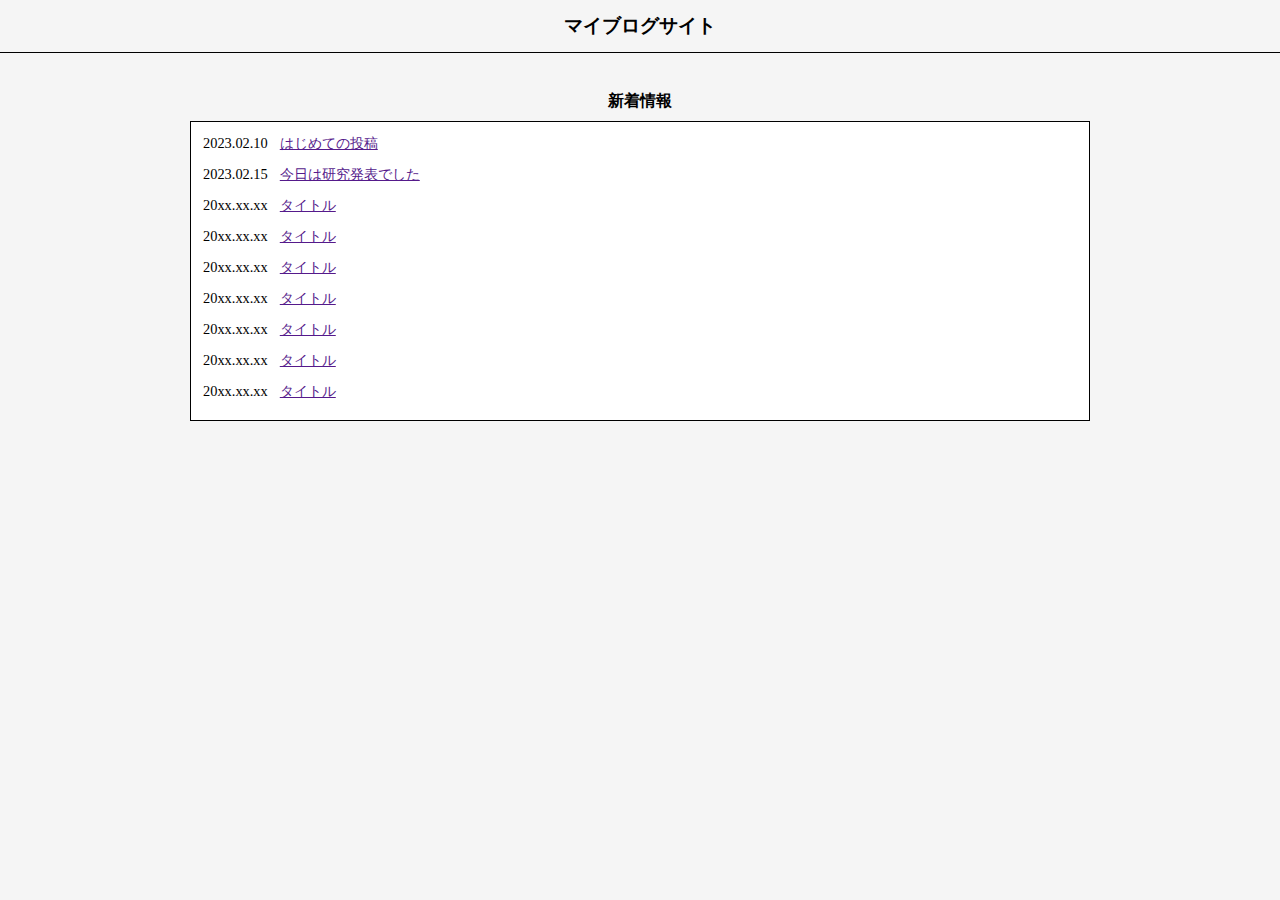
<file: app/index.html>
<!DOCTYPE html>
        <html lang="ja">
        <head>
	<meta name="generator" content="Hugo 0.88.1" />
            <meta charset="utf-8">
            <meta name="viewport" content="width=device-width, user-scalable=no">
            <link rel="stylesheet" href="style.css">
            
            <title>マイブログサイト
            </title>
        </head>
        <body>
        <header>
            <div class="header_title">マイブログサイト</div>
        </header>
<div class="infotablearea">
    <div class="infotablearea_head">新着情報</div>
    <table class="infotable">
        <tr>
            <td class="date">2023.02.10</td>
            <td class="information"><a href="">はじめての投稿</a></td>
        </tr>
        <tr>
            <td class="date">2023.02.15</td>
            <td class="information"><a href="">今日は研究発表でした</a></td>
        </tr>
        <tr>
            <td class="date">20xx.xx.xx</td>
            <td class="information"><a href="">タイトル</a></td>
        </tr>
        <tr>
            <td class="date">20xx.xx.xx</td>
            <td class="information"><a href="">タイトル</a></td>
        </tr>
        <tr>
            <td class="date">20xx.xx.xx</td>
            <td class="information"><a href="">タイトル</a></td>
        </tr>
        <tr>
            <td class="date">20xx.xx.xx</td>
            <td class="information"><a href="">タイトル</a></td>
        </tr>
        <tr>
            <td class="date">20xx.xx.xx</td>
            <td class="information"><a href="">タイトル</a></td>
        </tr>
        <tr>
            <td class="date">20xx.xx.xx</td>
            <td class="information"><a href="">タイトル</a></td>
        </tr>
        <tr>
            <td class="date">20xx.xx.xx</td>
            <td class="information"><a href="">タイトル</a></td>
        </tr>

    </table>
</div>
        <footer>

</footer>

</body>
</html>
</file>
<file: app/style.css>
*
{
    margin  : 0 ;
    padding : 0;
}

body
{
    background-color : #f5f5f5;
}

header
{
    border-bottom : 1px solid #000;
    padding-top : 1%;
    padding-bottom : 1%;
}

.header_title
{
    font-size : 1.2rem;
    font-weight: bold;
    text-align: center;
}

.contents
{
    width : 100%;
    max-width : 900px;
    margin-top : 3%;
    margin-left: auto;
    margin-right : auto;
}

.infotablearea
{
    width : 100%;
    max-width : 900px;
    margin-top : 3%;
    margin-left: auto;
    margin-right : auto;
}

.infotablearea_head
{
    font-weight : bold;
    text-align: center;
    margin-bottom : 1%;
}

.infotable
{
    width : 100%;
    height : 300px;
    background-color: #fff;
    font-size: 0.9rem;
    border : 1px solid #000;
    display : block;
    overflow-y: scroll;
}

td
{
    padding-top : 10px;
    padding-left: 10px;
}

.date
{
    width : 15%;
}

.contents_title
{
    font-size : 1.2rem;
    font-weight: bold;
    margin-top : 10px;
}

.contents_text
{
    background-color : #fff;
    margin-top : 10px;
    padding : 3% 5%;
    border-radius: 10px;
}
</file>
